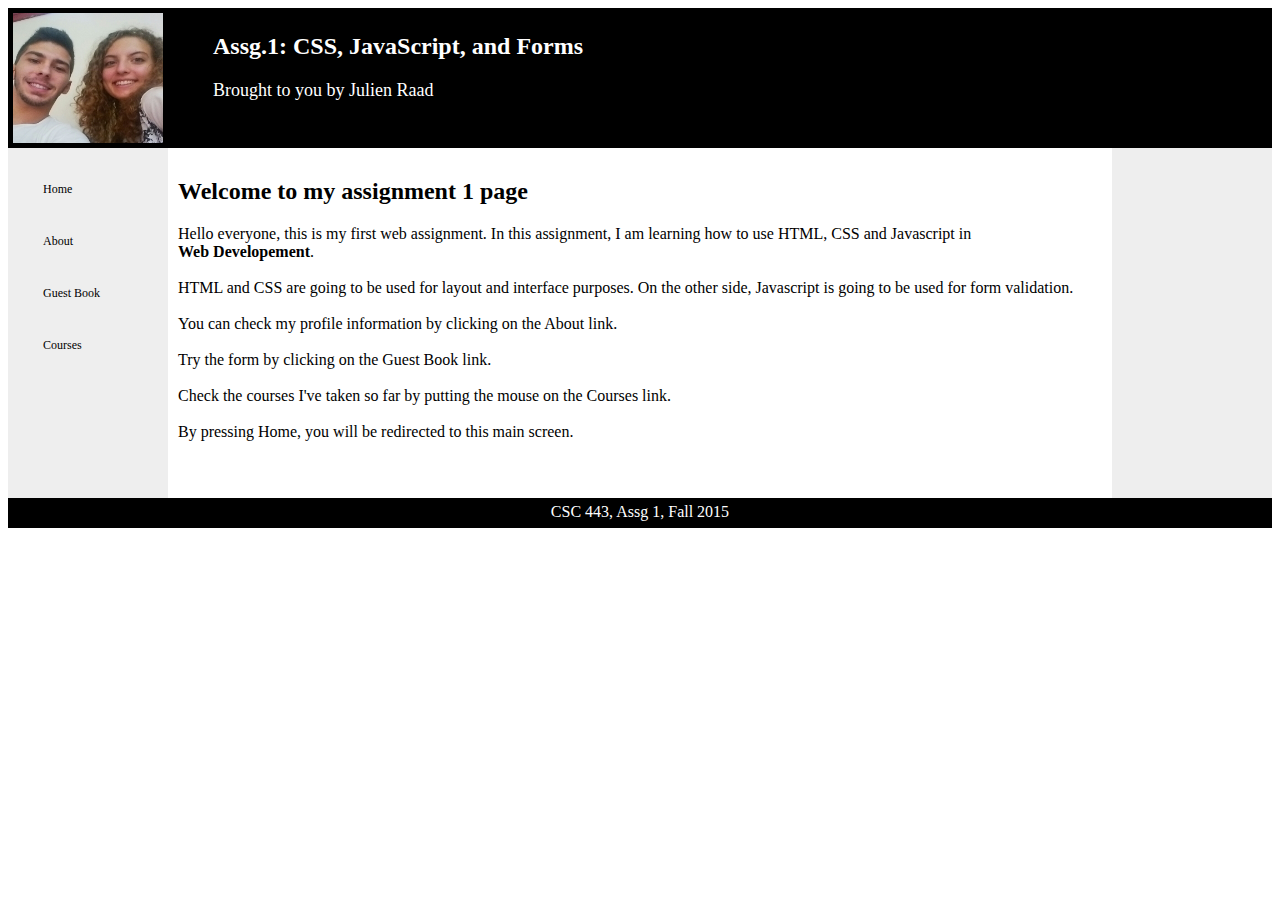
<file: index.html>
<!DOCTYPE html>
<html>
<head>
    
    <link rel="stylesheet" type="text/css" href="assg1.css">
</head>
<body>

<div style= "height:110px" id="header">
    <img id = "profile" src="profile.jpg">
    <h2 id = "title">Assg.1: CSS, JavaScript, and Forms</h2>
    <p id="subtitle">Brought to you by Julien Raad</p>
</div>

<div id="nav">
            <nav>
            <ul>
                <li><a href="index.html">Home</a></li>
                <li><a href="about.html">About</a></li>
                <li>
                    <a href="guestBook.html">Guest Book</a>
                   
                </li>
                <li><a href="#">Courses</a>
                    <ul>
                        <li><a href="#">Cp1</a></li>
                        <li><a href="#">Cp2</a></li>
                        <li><a href="#">Cp3</a></li>
                    </ul>
                </li>
            </ul>
            </nav>
           
     
</div>

<div id="section">
    
<h2>Welcome to my assignment 1 page</h2>
<p>
Hello everyone, this is my first web assignment. In this assignment, I am learning how to use HTML, CSS and Javascript in<br> <span>Web Developement</span>.<br><br>

HTML and CSS are going to be used for layout and interface purposes. On the other side, Javascript is going to be used for form validation.<br><br>

You can check my profile information by clicking on the About link.<br><br>
Try the form by clicking on the Guest Book link.<br><br>
Check the courses I've taken so far by putting the mouse on the Courses link.<br><br>

By pressing Home, you will be redirected to this main screen.
</p>
</div>

<div id="googleAd"></div>

<div id="footer">CSC 443, Assg 1, Fall 2015
</div>


</body>
</html>
</file>
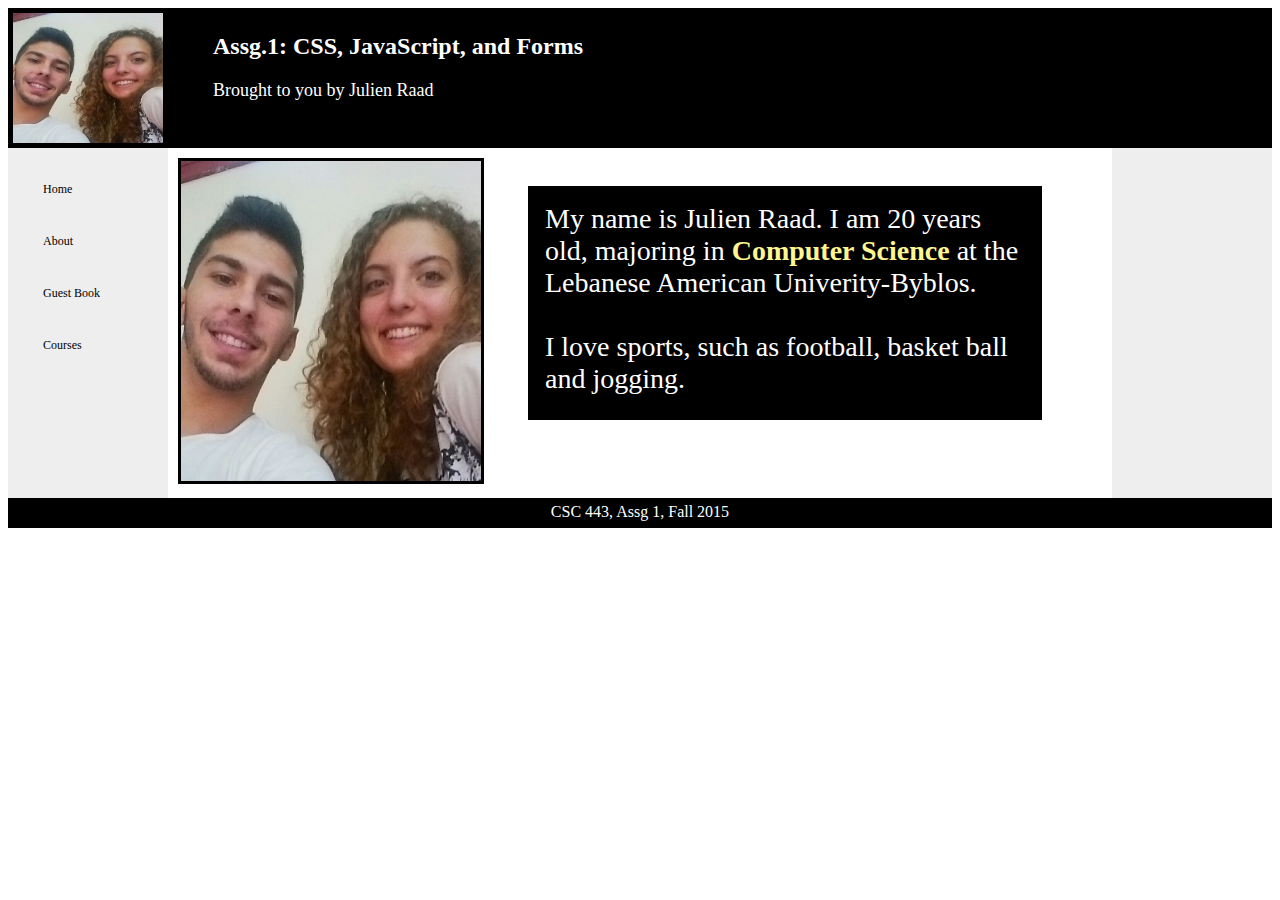
<file: about.html>
<!DOCTYPE html>
<html>
    <head>
        
        <link rel="stylesheet" type="text/css" href="assg1.css">
    </head>
    <body>
        
        <div style= "height:110px" id="header">
            <img id="profile" src="profile.jpg">
                <h2 id = "title">Assg.1: CSS, JavaScript, and Forms</h2>
                <p id="subtitle">Brought to you by Julien Raad</p>
        </div>
        
        <div id="nav">
            <nav>
                <ul>
                    <li><a href="index.html">Home</a></li>
                    <li><a href="about.html">About</a></li>
                    <li>
                        <a href="guestBook.html">Guest Book</a>
                        
                    </li>
                    <li><a href="#">Courses</a>
                        <ul>
                            <li><a href="#">Cp1</a></li>
                            <li><a href="#">Cp2</a></li>
                            <li><a href="#">Cp3</a></li>
                            
                        </ul>
                    </li>
                </ul>
            </nav>
            
            
        </div>
        
        <div id="section">
    
    <img id= "profile-about" src="profile.jpg" border="3"> </img>
    <p id="description" style="font-size=24">
    
    My name is Julien Raad. I am 20 years old, majoring in <span id="yellow-span">Computer Science</span> at the Lebanese American Univerity-Byblos.<br><br>
    I love sports, such as football, basket ball and jogging.
    
    
    
    
    
    
    </p>
                  </div>
        
        <div id="googleAd"></div>
        
        <div id="footer">CSC 443, Assg 1, Fall 2015
        </div>
        
        
    </body>
</html>
</file>
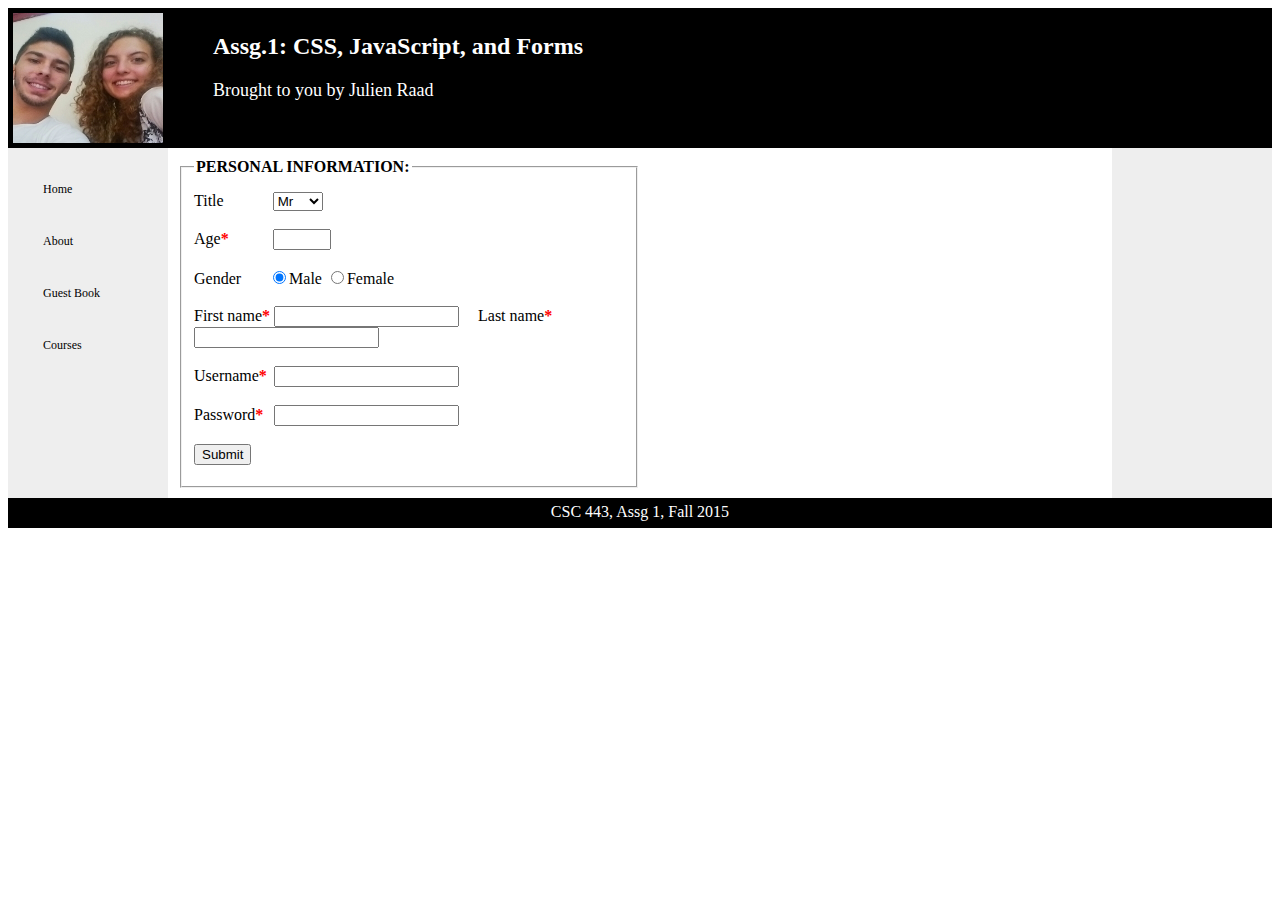
<file: guestBook.html>
<!DOCTYPE html>
<html>
    <head>
        
        <link rel="stylesheet" type="text/css" href="assg1.css">
            <script src="validateForm.js">
                </script>
            </head>
    <body>
        
        
        <div style= "height:110px" id="header">
            <img id="profile" src="profile.jpg">
                <h2 id = "title">Assg.1: CSS, JavaScript, and Forms</h2>
                <p id="subtitle">Brought to you by Julien Raad</p>
                </div>
        
        <div id="nav">
            <nav>
                <ul>
                    <li><a href="index.html">Home</a></li>
                    <li><a href="about.html">About</a></li>
                    <li>
                        <a href="guestBook.html">Guest Book</a>
                        
                    </li>
                    <li><a>Courses</a>
                        <ul>
                            <li><a href="#">Cp1</a></li>
                            <li><a href="#">Cp2</a></li>
                            <li><a href="#">Cp3</a></li>
                        </ul>
                    </li>
                </ul>
            </nav>
            
            
        </div>
        
        <div id="section">
        
        <form id ="form" name="personalInformationForm">
            <fieldset style="width:430px; height:310px ;">
                <legend style="font-weight:bold ;margin-bottom:10px">PERSONAL INFORMATION:</legend>
                
                
                Title
                <select name="titles" style="margin-left:45px">
                    <option value="Mr" selected>Mr</option>
                    <option value="Mrs">Mrs</option>
                    <option value="Miss">Miss</option>
                    <option value="Ms">Ms</option>
                </select>
                
                <br><br>
                <text style="margin-right:40px">Age<span id = "star">*</span></text>
                <input id = "age" type="number"  min="0" max="100" style="width:50px" >
                    
                    
                    <br><br>
                
                Gender
                <input type="radio" name="sex" value="Male" style="margin-left:28px" checked>Male
                    
                    <input type="radio" name="sex" value="Female" >Female</input><br><br>
                       
                       
                       
                       
                
               <text>First name<span id = "star">*</span></text>
                <input id="firstname" type="text" name="firstname" style="margin-right:15px">
                    
                    <text>Last name<span id = "star">*</span></text>
                    <input id= "lastname" type="text" name="lastname" >
                        <br><br>
                        
                        
                        
                           <text>Username<span id = "star">*</span></text>
                            <input id = "username" type="text" name="username" style="margin-left:3px"><br><br>
                              
                               <text>Password<span id = "star">*</span></text>
                                <input id="password" type="password" name="password" style="margin-left:7px"><br><br>
                        
                        <input type="button" value="Submit" onclick="validateForm()">
                            </fieldset>
        </form>
            
            <p id = "required-fields"></p>
        
        
        </div>
        
        <div id="googleAd"></div>
        
        <div id="footer">CSC 443, Assg 1, Fall 2015
        </div>
        
    

    </body>
</html>
</file>
<file: assg1.css>
#header {
    background-color:black;
    color:white;
    text-align:left;
    
    padding-left:5px;
    padding-right:5px;
    padding-bottom:25px;
    padding-top:5px;
}
#nav {
    line-height:30px;
    background-color:#eeeeee;
    height:340px;
    width:150px;
    float:left;
    padding:5px;
    
}
#section {
    
    float:left;
    padding:10px;
}

#googleAd{
    line-height:30px;
    background-color:#eeeeee;
    height:340px;
    width:150px;
    float:right;
    padding:5px;
}
#footer {
    background-color:black;
    color:white;
    height:20px;
    clear:both;
    float:bottom;
    text-align:center;
   
   padding:5px;	 	 
}

#subtitle {
    
    font-size:18px;
     margin-left:200px;
     
}

#title {
    margin-left:200px;
    
}

h3 { color:blue;}
pre { font-family:TimesNewRoman; clear:both;}
span {font-weight:bold;}

#star {
    
    color:red;
    
}

#profile {
    
    float:left;
    width:150px;
    height:130px;
    clear:both;
    
}


#profile-about {
    
    float:left;
    width:300px;
    height:320px;
    clear:both;
    
}

#description {
    
    
    border-style: solid;
    border-width: 2px;
    width:480px;
    padding:15px;
    height:200px;
    color:#ffffff;
    font-size: 28px;
    margin-left:350px;
    background-color:#000000;
    border-color: #000000;
    
    
    
}

#form {
    float:left;
 
}
#required-fields {
    margin-left:20px;
    float:left;
    
    font-weight:bold;
    font-size:16px;
    width:400px;
}


#yellow-span{
    color:#fff68f;
    font-weight:bold;
}


nav a {
    
    
    text-decoration: none;
    font: 12px/1 Verdana;
    color: #000;
    display: block; }
nav a:hover { text-decoration: underline;
    font-weight:bold;
}
nav ul {
    
    list-style: none;
    margin: 0;
    padding: 0; }
nav ul li { margin: 0; padding: 0; }

/* Top-level menu */
nav > ul > li {
    
    float: left;
    position: relative; }
nav > ul > li > a {
    margin-top:20px;
    padding: 10px 30px;
    
    display: block;}
nav > ul > li:first-child { margin: 0; }
nav > ul > li:first-child a { border: 0; }

/* Dropdown Menu */
nav ul li ul {
    position: absolute;
    background: #ccc;
    width: 100%;
    margin-left: 30px;
    padding: 0;
    display: none; }
nav ul li ul li {
    text-align: center;
    width: 100%; }
nav ul li ul a { padding: 10px 0; }
nav ul li:hover ul { display: block; }
</file>
